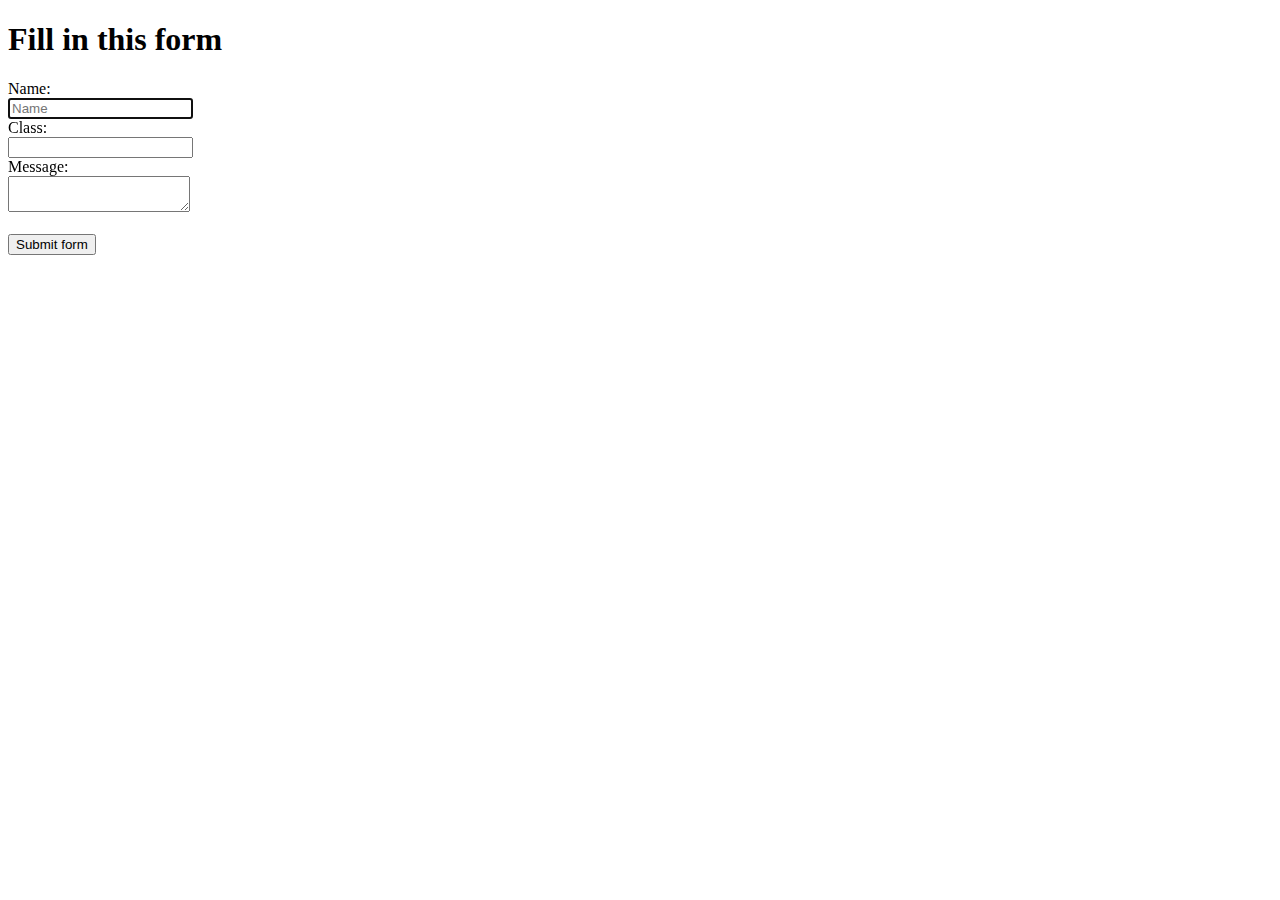
<file: SQL/templates/index.html>
<!DOCTYPE html>
<html lang="cs">
<head>
    <meta charset="UTF-8">
    <meta name="viewport" content="width=device-width, initial-scale=1.0">
    <title>Document</title>
</head>
<body>
    <h1>Fill in this form</h1>
    <form method="post">
        <label for="name">Name:</label><br>
        <input id="name" type="text" name="name" autocomplete="off" placeholder="Name" autofocus><br>
        <label for="class">Class:</label><br>
        <input id="class" type="text" name="class"><br>
        <label for="message">Message:</label><br>
        <textarea id="message" name="message"></textarea><br><br>
        <button>Submit form</button>
    </form >
</body>
</html>
</file>
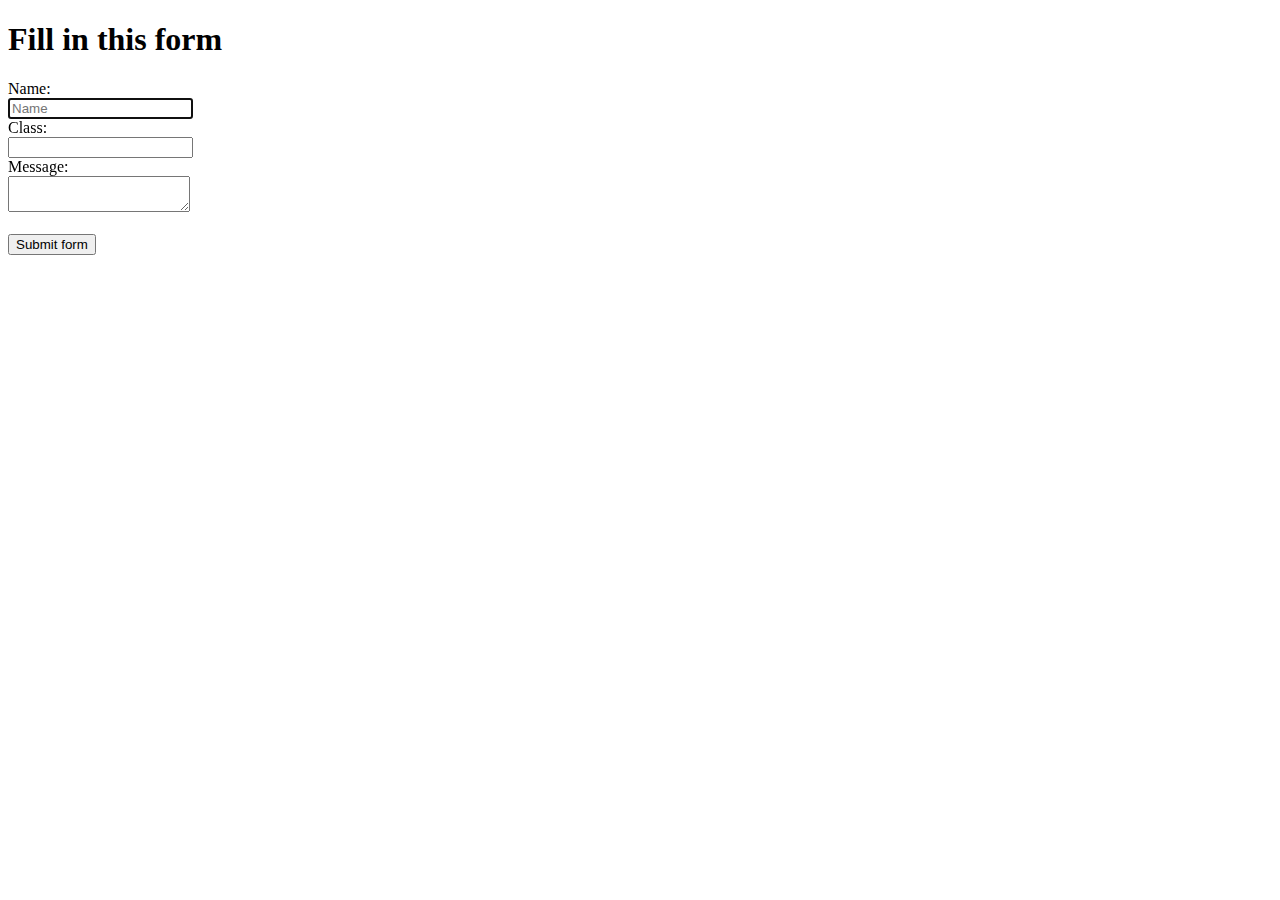
<file: SQL/templates/form.html>
<!DOCTYPE html>
<html lang="en">
<head>
    <meta charset="UTF-8">
    <meta name="viewport" content="width=device-width, initial-scale=1.0">
    <title>Document</title>
</head>
<body>
    <h1>Fill in this form</h1>
    <form method="post">
        <label for="name">Name:</label><br>
        <input id="name" type="text" name="name" autocomplete="off" placeholder="Name" autofocus><br>
        <label for="class">Class:</label><br>
        <input id="class" type="text" name="class"><br>
        <label for="message">Message:</label><br>
        <textarea id="message" name="message"></textarea><br><br>
        <button>Submit form</button>
    </form >
</body>
</html>
</file>
